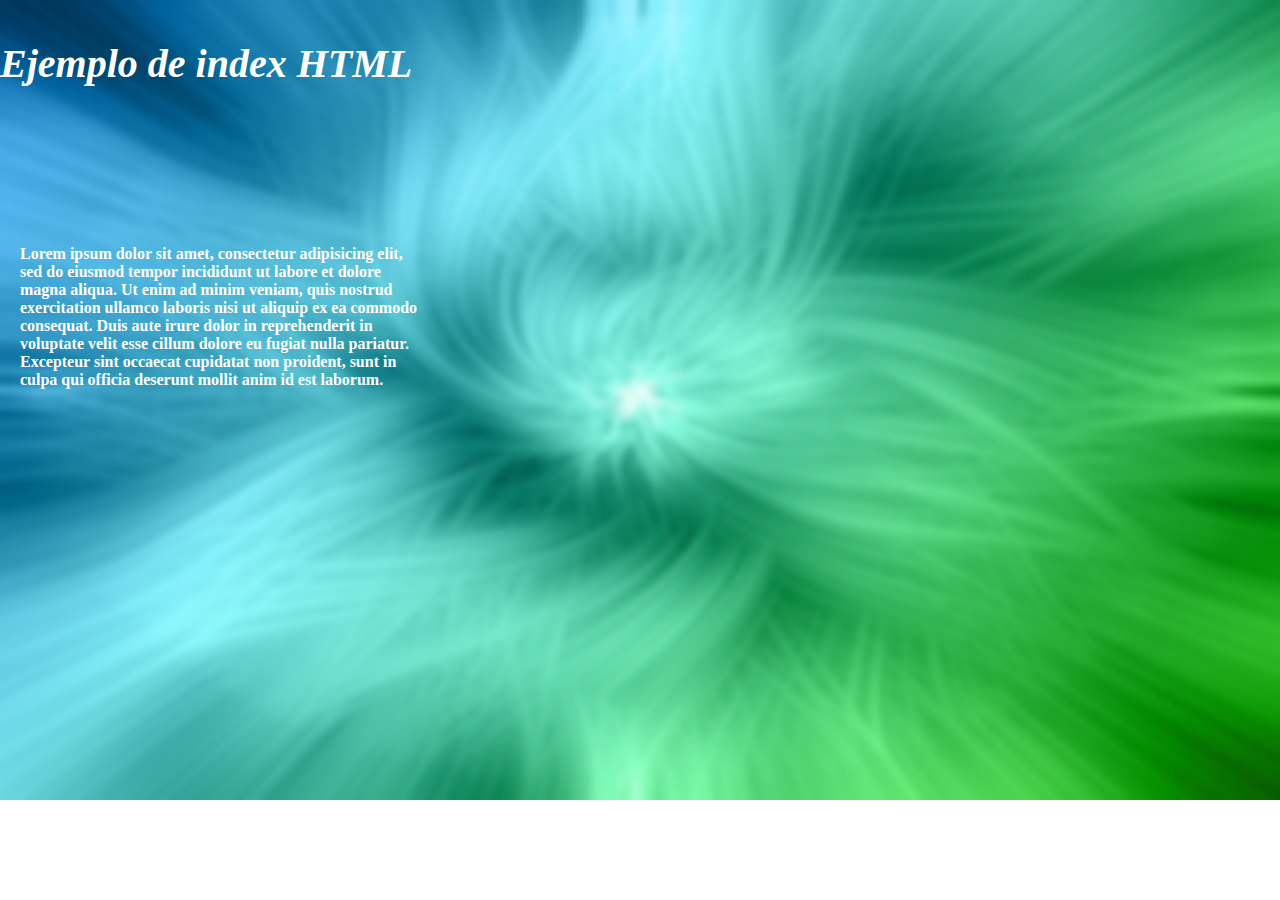
<file: index.html>
<!DOCTYPE html>
<html>
<head>
	<title>Documento HTML  de prueba</title>
	<link rel="stylesheet" type="text/css" href="estilo/style.css">
</head>
<body>
	<h1>Ejemplo de index HTML</h1>
	<br>
	<div>
		<label>Lorem ipsum dolor sit amet, consectetur adipisicing elit, sed do eiusmod
			tempor incididunt ut labore et dolore magna aliqua. Ut enim ad minim veniam,
			quis nostrud exercitation ullamco laboris nisi ut aliquip ex ea commodo
			consequat. Duis aute irure dolor in reprehenderit in voluptate velit esse
			cillum dolore eu fugiat nulla pariatur. Excepteur sint occaecat cupidatat non
			proident, sunt in culpa qui officia deserunt mollit anim id est laborum.
		</label>
	</div>
</body>
</html>
</file>
<file: estilo/style.css>
*{
	margin: 0px;
	padding: 0px;
	color: unset;
}

body{
	background: url("../fondo/fondoColorDif.jpg");
	background-size: cover;
	background-repeat: no-repeat;
}

h1{
	color: white;
	font-style: italic;
	font-size: 40px;
	position: relative;
	top: 40px;
}

div{
	position: relative;
	top: 180px;
	left: 20px;
	width: 400px;
 }

label{	
	font-weight: bold;
	color: white;
}
</file>
